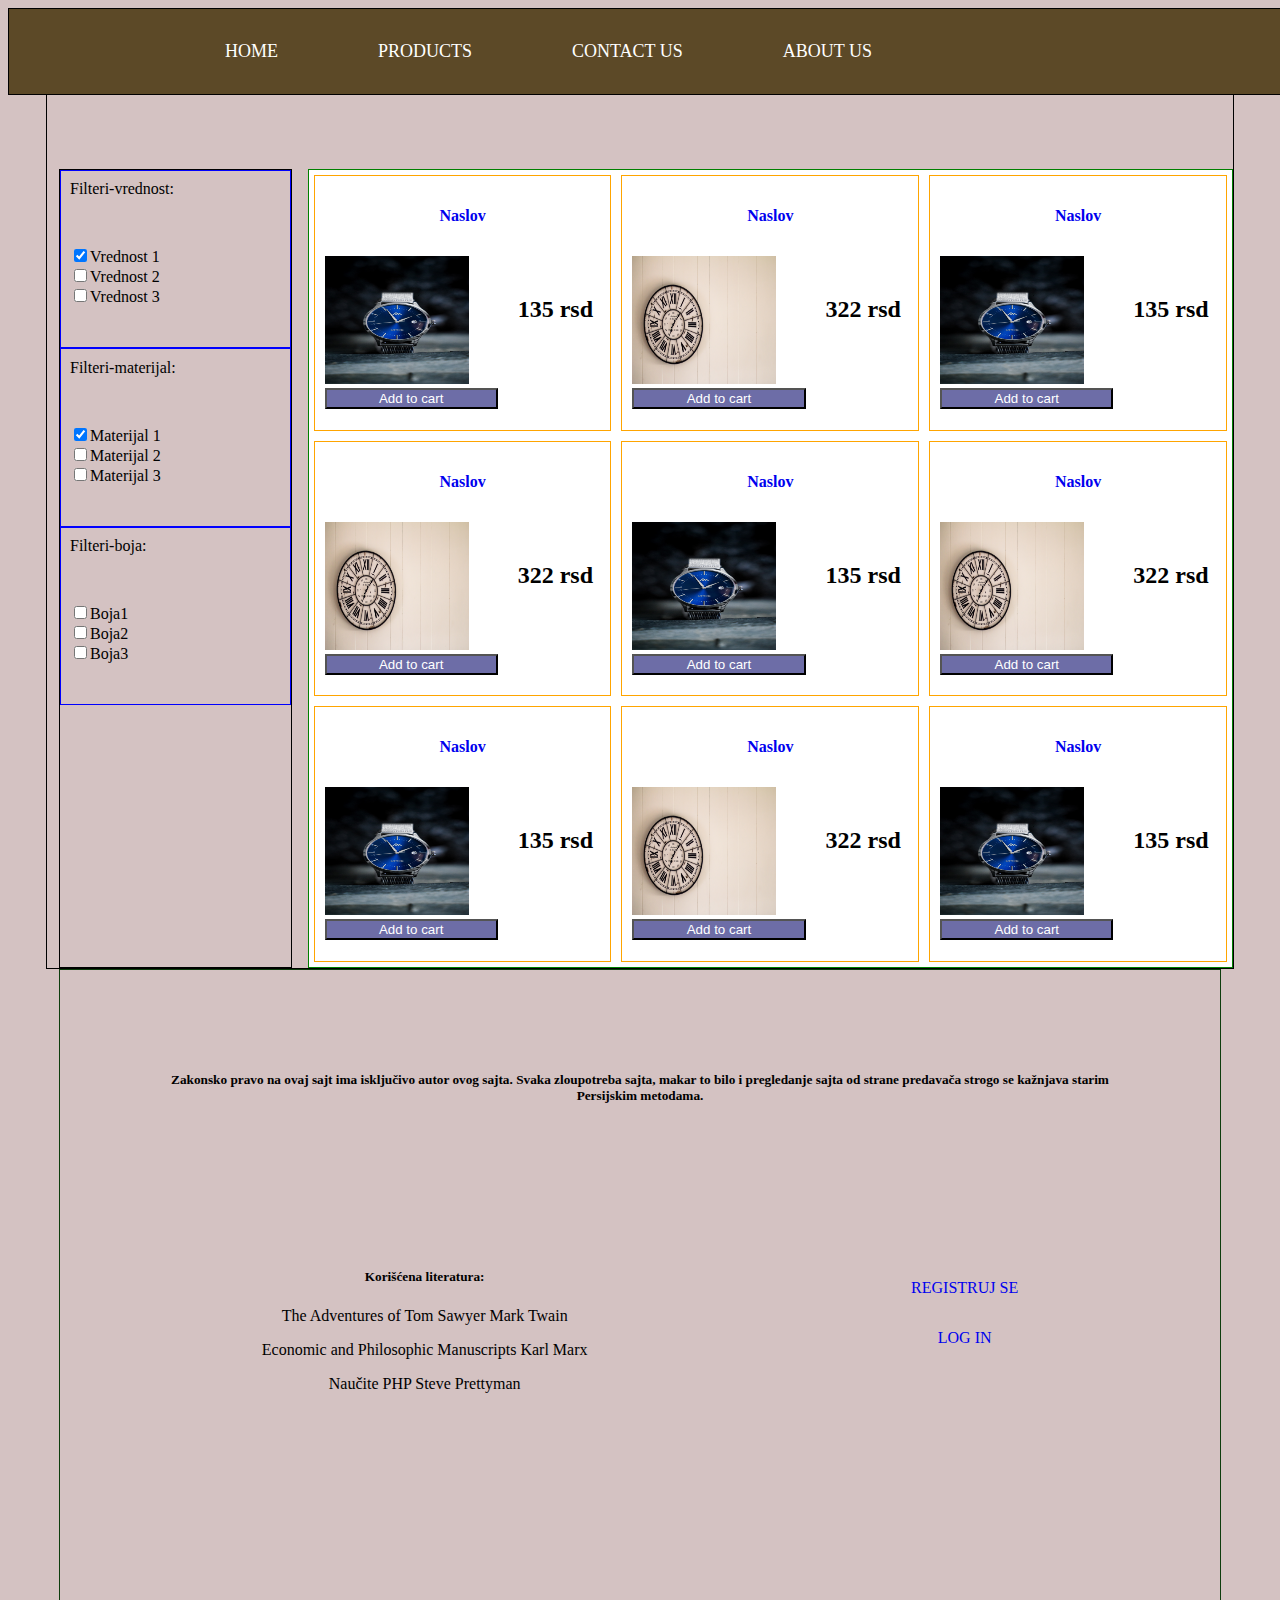
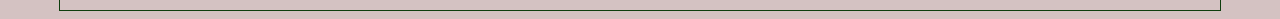
<file: hw12/Zadatak5/index.html>
<!DOCTYPE html>
<html lang="sr">
<head>
    <meta charset="UTF-8">
    <meta name="viewport" content="width=device-width, initial-scale=1.0">
    <title>Products</title>
    <link rel="stylesheet" href="public/theme/css/products.css">
</head>
<body>
    <span id="navigation"><img src="public/theme/img/nav.jpg" alt= "Navogacija"></span>
    <header>
        <ul>
            <li><a href="index.html" class="headerLinkNames">HOME</a></li>
            <li><a href="products.html" class="headerLinkNames">PRODUCTS</a></li>
            <li><a href="contact-us.html" class="headerLinkNames">CONTACT US</a></li>
            <li><a href="about-us.html" class="headerLinkNames">ABOUT US</a></li>
        </ul>
    </header>
    <span id="home"></span>
    <span id="filters"><h5>Filteri</h5></span>
    <section id="container">
        <aside>
            <div class="filter-option">
                <label class="filter">Filteri-vrednost:</label>
                <div>
                <label><input type="checkbox" checked>Vrednost 1</label>
                <label><input type="checkbox">Vrednost 2</label>
                <label><input type="checkbox">Vrednost 3</label>
                </div>
            </div>
            <div class="filter-option">
                <label class="filter">Filteri-materijal:</label>
                <div>
                <label><input type="checkbox" checked>Materijal 1</label>
                <label><input type="checkbox">Materijal 2</label>
                <label><input type="checkbox">Materijal 3</label>
                </div>
            </div>
            <div class="filter-option">
                <label class="filter">Filteri-boja:</label>
                <div>
                <label><input type="checkbox">Boja1</label>
                <label><input type="checkbox">Boja2</label>
                <label><input type="checkbox">Boja3</label>
                </div>  
            </div>
        </aside>

        <main>
            <div class="main-div">
                <h4><a href=single-product.html>Naslov</a></h4>
                <a href=single-product.html><img src="public/theme/img/clock.jpg" alt="wrist clock"></a>
                <h5>135 rsd</h5>
                <button>Add to cart</button>
            </div>
            <div class="main-div">
                <h4><a href=single-product.html>Naslov</a></h4>
                <a href=single-product.html><img src="public/theme/img/wall-clock.jpg" alt="wrist clock"></a>
                <h5>322 rsd</h5>
                <button>Add to cart</button>
            </div>
            <div class="main-div">
                <h4><a href=single-product.html>Naslov</a></h4>
                <a href=single-product.html><img src="public/theme/img/clock.jpg" alt="wrist clock"></a>
                <h5>135 rsd</h5>
                <button>Add to cart</button>
            </div>
            <div class="main-div">
                <h4><a href=single-product.html>Naslov</a></h4>
                <a href=single-product.html><img src="public/theme/img/wall-clock.jpg" alt="wrist clock"></a>
                <h5>322 rsd</h5>
                <button>Add to cart</button>
            </div>
            <div class="main-div">
                <h4><a href=single-product.html>Naslov</a></h4>
                <a href=single-product.html><img src="public/theme/img/clock.jpg" alt="wrist clock"></a>
                <h5>135 rsd</h5>
                <button>Add to cart</button>
            </div>
            <div class="main-div">
                <h4><a href=single-product.html>Naslov</a></h4>
                <a href=single-product.html><img src="public/theme/img/wall-clock.jpg" alt="wrist clock"></a>
                <h5>322 rsd</h5>
                <button>Add to cart</button>
            </div>
            <div class="main-div">
                <h4><a href=single-product.html>Naslov</a></h4>
                <a href=single-product.html><img src="public/theme/img/clock.jpg" alt="wrist clock"></a>
                <h5>135 rsd</h5>
                <button>Add to cart</button>
            </div>
            <div class="main-div">
                <h4><a href=single-product.html>Naslov</a></h4>
                <a href=single-product.html><img src="public/theme/img/wall-clock.jpg" alt="wrist clock"></a>
                <h5>322 rsd</h5>
                <button>Add to cart</button>
            </div>
            <div class="main-div">
                <h4><a href=single-product.html>Naslov</a></h4>
                <a href=single-product.html><img src="public/theme/img/clock.jpg" alt="wrist clock"></a>
                <h5>135 rsd</h5>
                <button>Add to cart</button>
            </div>
        </main>
    </section>

    <footer>
        <h5 id="termsOfUse">
            Zakonsko pravo na ovaj sajt ima isključivo autor ovog sajta. Svaka zloupotreba sajta, makar to bilo i pregledanje sajta od strane predavača strogo se kažnjava starim Persijskim metodama.
        </h5>
        <div id="literatura">
            <h5>
                Korišćena literatura:
            </h5>
            <p>
                <quote>The Adventures of Tom Sawyer</quote> Mark Twain
            </p>
            <p>
                <quote>Economic and Philosophic Manuscripts</quote> Karl Marx
            </p>
            <p>
                <quote>Naučite PHP</quote> Steve Prettyman
            </p>
        </div>
        <div>
            <a href=register.html>REGISTRUJ SE</a>
            <a href="#">LOG IN</a>
        </div>
        
    </footer>
</body>
</html>
</file>
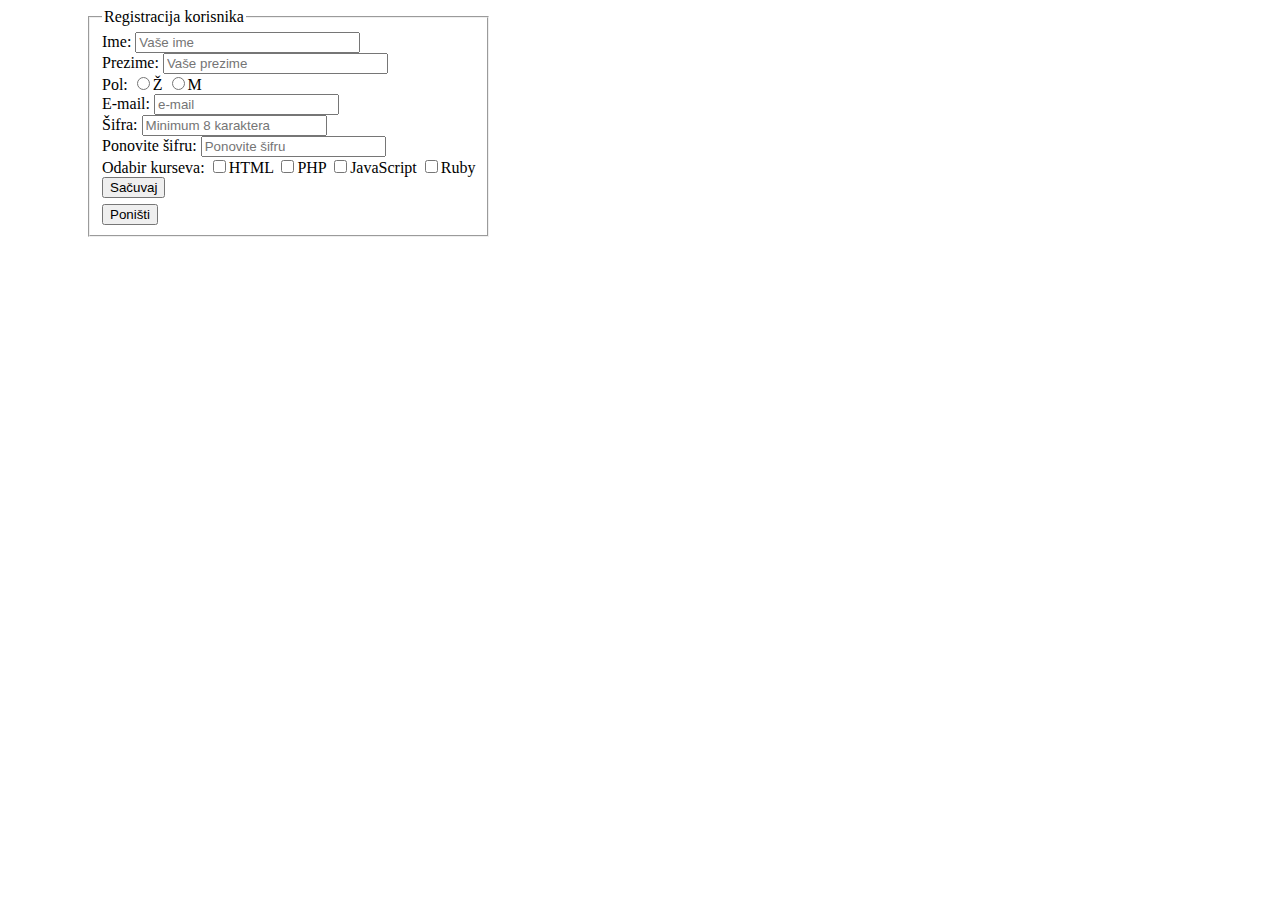
<file: hw11/register.html>
<!DOCTYPE html>
<html lang="sr">
<head>
    <meta charset="UTF-8">
    <meta name="viewport" content="width=device-width, initial-scale=1.0">
    <title>Registracija</title>
</head>
<body>


    <fieldset style="display: inline-block; margin-left:5rem">
        <legend>Registracija korisnika</legend>
            <form action="register.php" method="GET">
                <label for="ime">Ime:</label>
                <input type="text" id="ime" name="ime" placeholder="Vaše ime" minlength="3" maxlength="20" size="25">
                <br>
                <label for="prezime">Prezime:</label>
                <input type="text" id="prezime" name="prezime" placeholder="Vaše prezime" minlength="3" maxlength="20" size="25">
                <br>
                <label for="pol">Pol:</label>
                <input type="radio" name="pol[]" value="female">Ž
                <input type="radio" name="pol[]" value="male">M
                <br>
                <label for="email">E-mail:</label>
                <input type="email" name="email" placeholder="e-mail" id="email">
                <br>
                <label for="pass">Šifra:</label>
                <input type="password" id="pass" name="password" placeholder="Minimum 8 karaktera" minlength="8">
                <br>
                <label for="repeat">Ponovite šifru:</label>
                <input type="password" id="repeat" name="repeat" placeholder="Ponovite šifru">
                <br>
                <label for="chackbox">Odabir kurseva:</label>
                <input type="checkbox" value="html" name="chackbox[]">HTML
                <input type="checkbox" value="php" name="chackbox[]">PHP
                <input type="checkbox" value="javascript" name="chackbox[]">JavaScript
                <input type="checkbox" value="ruby" name="chackbox[]">Ruby
                <br>
                <button type="submit" value="submit">Sačuvaj</button>
                <br>
                <button type="reset" value="reset" style="margin-top:0.5em;">Poništi</button>
            </form>
    </fieldset>


</body>
</html>
</file>
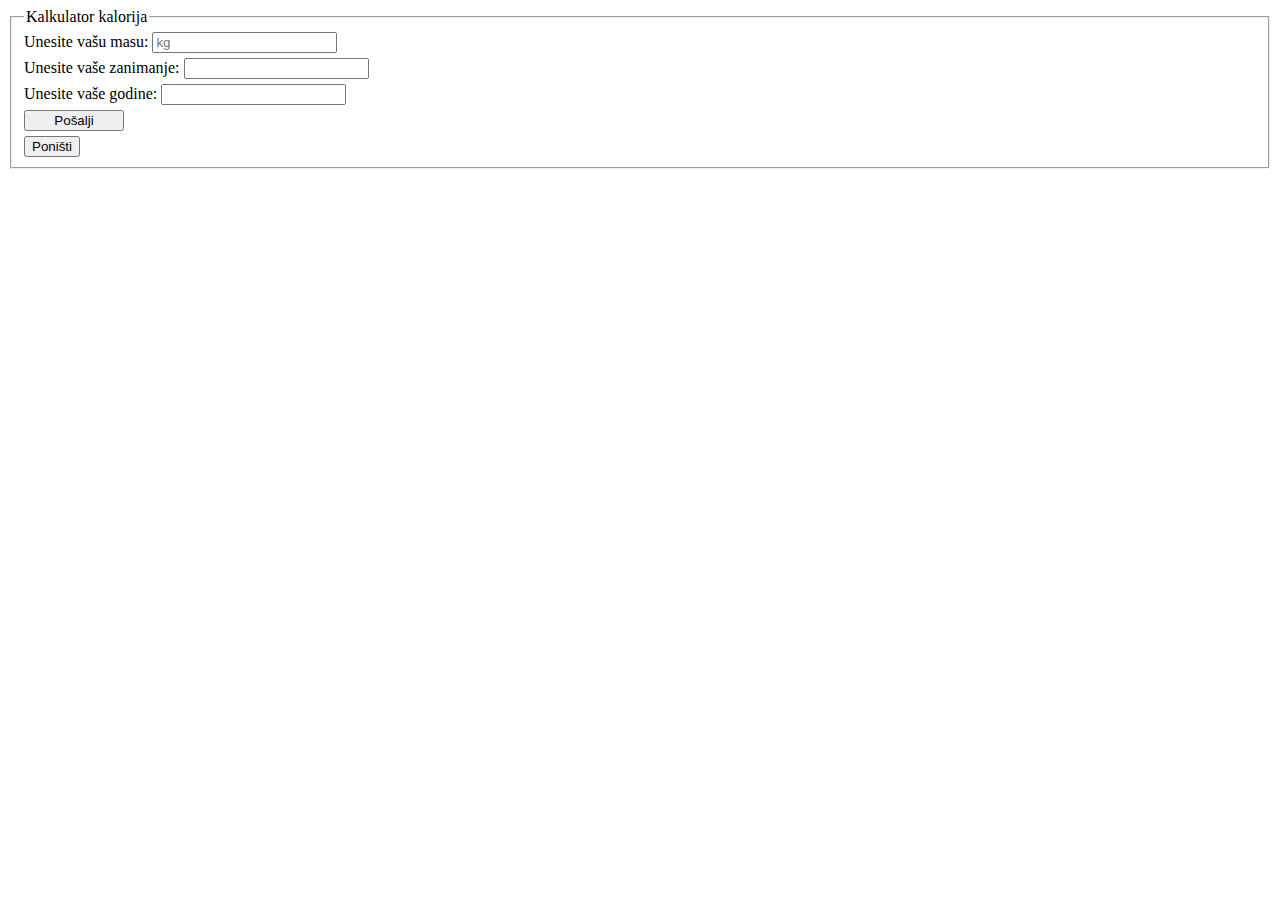
<file: hw12/zadatak1.html>
<!DOCTYPE html>
<html lang="sr">
<head>
    <meta charset="UTF-8">
    <meta name="viewport" content="width=device-width, initial-scale=1.0">
    <title>Zadatak 1</title>
</head>
<body>
    <fieldset>
        <legend>Kalkulator kalorija</legend>
        <form action="zadatak1.php" method="POST">
            <label>Unesite vašu masu:
                <input type="number" name="tezina" max="250" size="3" placeholder="kg">
            </label>
            <br>
            <label>Unesite vaše zanimanje: 
                <input style="margin:5px 0px;" type="text" name="aktivnost">
            </label>
            <br>
            <label>Unesite vaše godine: 
                <input type="number" max="130" size="3" name="godine">
            </label>
            <br>
            <input type="submit" value="Pošalji" style="width:100px; margin:5px 0px">
            <br>
            <input type="reset" value="Poništi">
        </form>
    </fieldset>
</body>
</html>
</file>
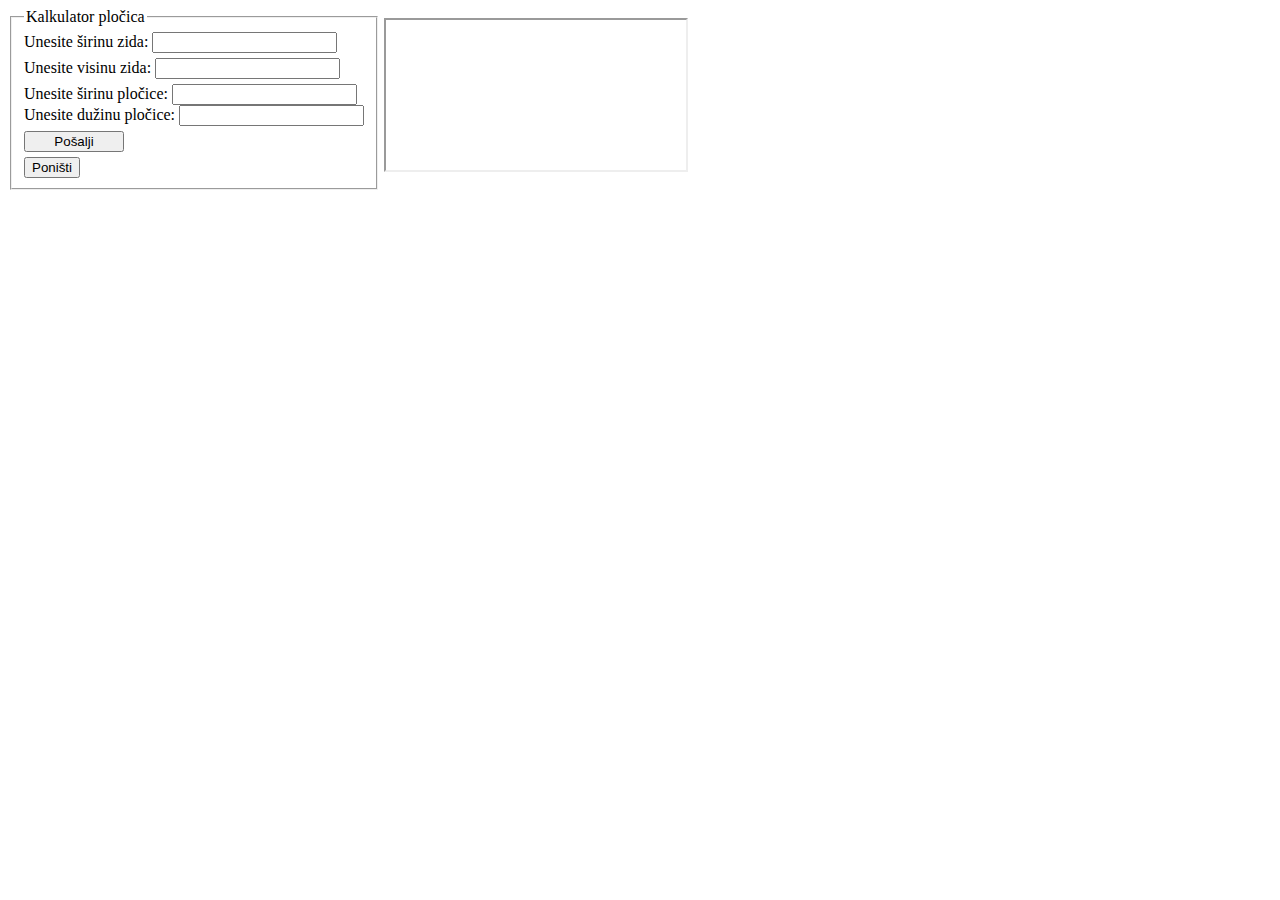
<file: hw12/zadatak2.html>
<!DOCTYPE html>
<html lang="en">
<head>
    <meta charset="UTF-8">
    <meta name="viewport" content="width=device-width, initial-scale=1.0">
    <title>Kalkulator pločica</title>
</head>
<body>
    <fieldset style="display:inline-block">
        <legend>Kalkulator pločica</legend>
        <form action="zadatak2.php" method="POST" target="plocice">
            <label>Unesite širinu zida: 
                <input type="number" name="szida">
            </label>
            <br>
            <label>Unesite visinu zida:
                <input style="margin:5px 0px;" type="number" name="vzida">
            </label>
            <br>
            <label>Unesite  širinu pločice:
                <input type="number" name="splocice">
            </label>
            <br>
            <label>Unesite dužinu pločice:
                <input type="number" name="dplocice">
            </label>
            <br>
            <input type="submit" value="Pošalji" style="width:100px; margin:5px 0px">
            <br>
            <input type="reset" value="Poništi">
        </form>
    </fieldset>
    <iframe name="plocice">

    </iframe>
</body>
</html>
</file>
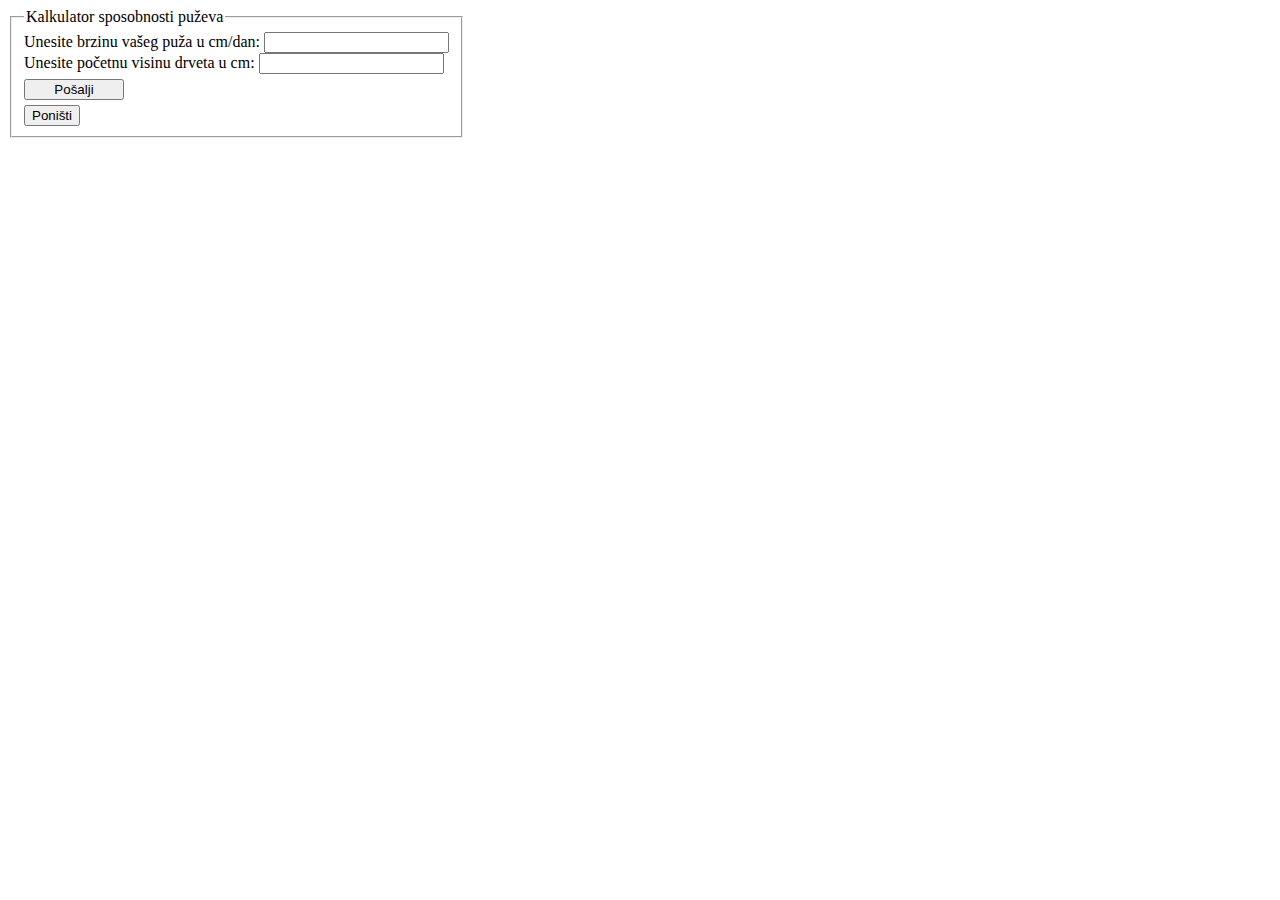
<file: hw12/zadatak4.html>
<!DOCTYPE html>
<html lang="sr">
<head>
    <meta charset="UTF-8">
    <meta name="viewport" content="width=device-width, initial-scale=1.0">
    <title>Zadatak 4 - Puž</title>
</head>
<body>
    <fieldset style="display:inline-block">
        <legend>Kalkulator sposobnosti puževa</legend>
        <form action="zadatak4.php" method="POST">
                    <label>Unesite brzinu vašeg puža u cm/dan:
                        <input type="number" name="puz" size="5">
                    </label>
                    <br>
                    <label>Unesite početnu visinu drveta u cm:
                        <input type="number" name="drvo" size="10">
                    </label>
                    <br>
                    <input type="submit" value="Pošalji" style="width:100px; margin:5px 0px">
                    <br>
                    <input type="reset" value="Poništi">
        </form>
    </fieldset>
</body>
</html>
</file>
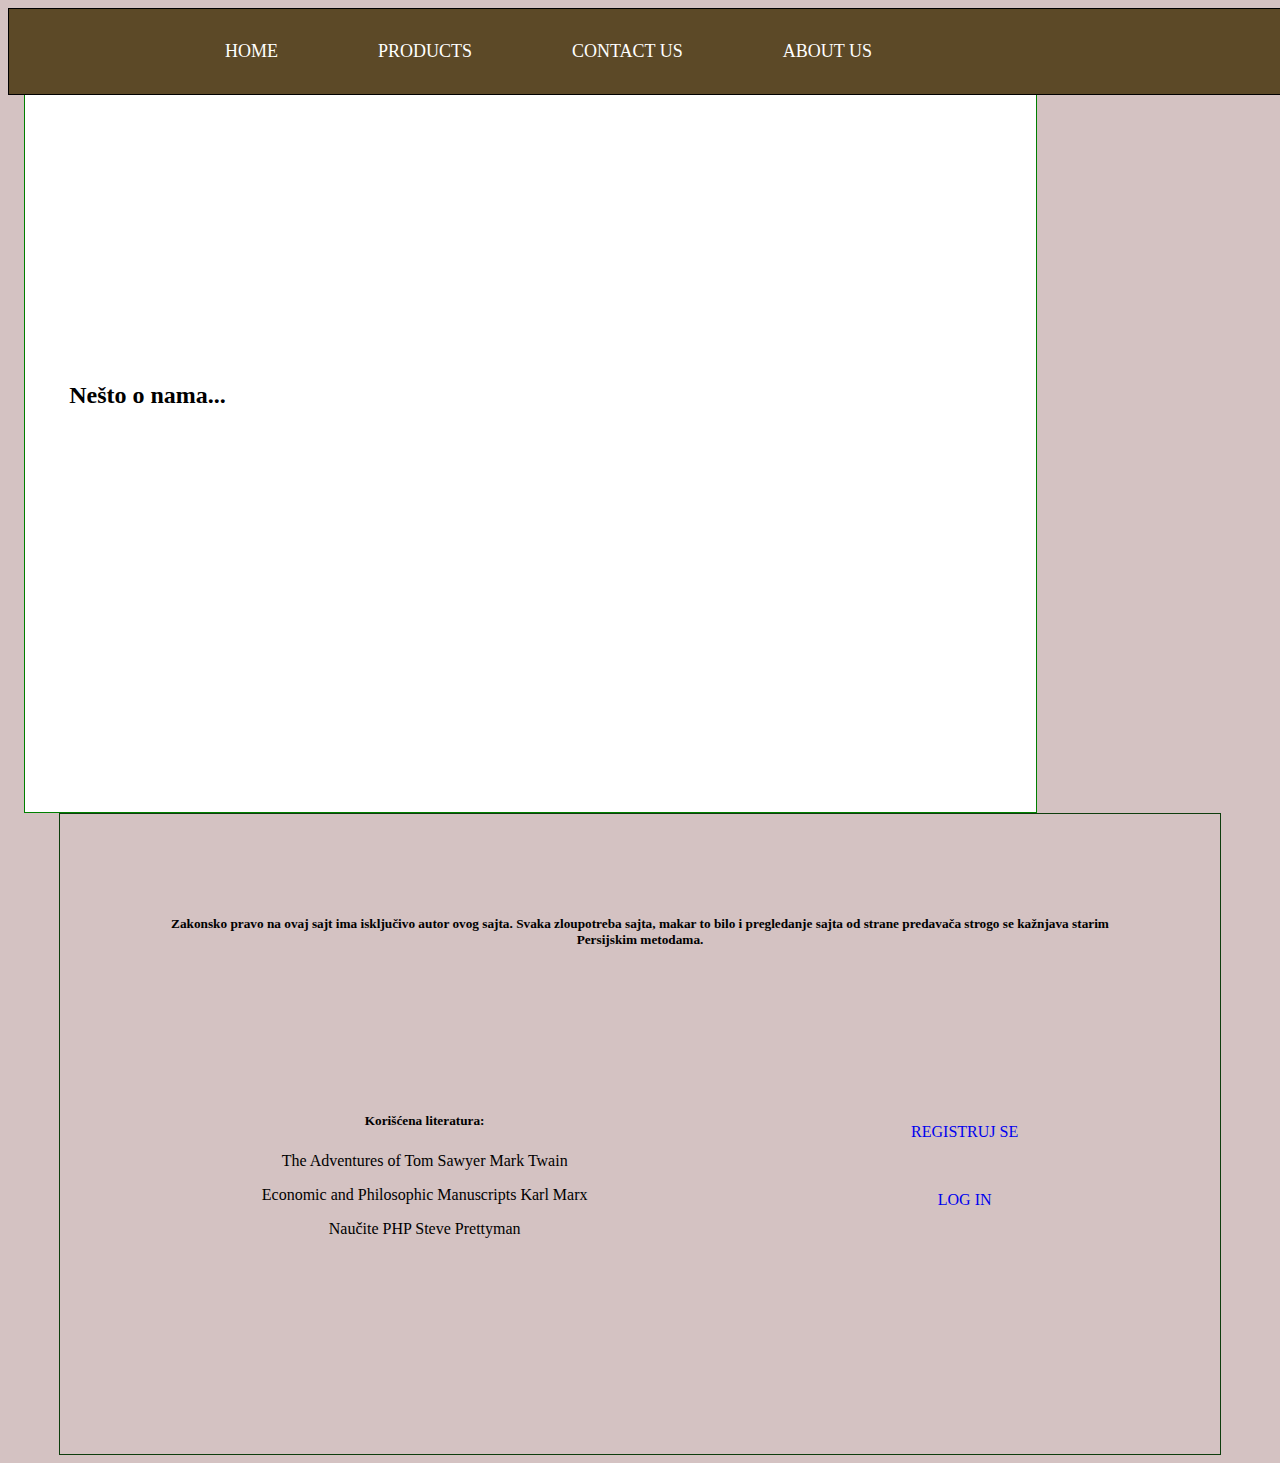
<file: hw12/Zadatak5/about-us.html>
<!DOCTYPE html>
<html lang="sr">
<head>
    <meta charset="UTF-8">
    <meta name="viewport" content="width=device-width, initial-scale=1.0">
    <title>Products</title>
    <link rel="stylesheet" href="public/theme/css/products.css">
</head>
<body>
    <span id="navigation"><img src="public/theme/img/nav.jpg" alt= "Navogacija"></span>
    <header>
        <ul>
            <li><a href="index.html" class="headerLinkNames">HOME</a></li>
            <li><a href="products.html" class="headerLinkNames">PRODUCTS</a></li>
            <li><a href="contact-us.html" class="headerLinkNames">CONTACT US</a></li>
            <li><a href="about-us.html" class="headerLinkNames">ABOUT US</a></li>
        </ul>
    </header>

    <main>
        <section id="section-o-nama">
            <h2>Nešto o nama...</h2>
        </section>
    </main>

    <footer>
        <h5 id="termsOfUse">
            Zakonsko pravo na ovaj sajt ima isključivo autor ovog sajta. Svaka zloupotreba sajta, makar to bilo i pregledanje sajta od strane predavača strogo se kažnjava starim Persijskim metodama.
        </h5>
        <div id="literatura">
            <h5>
                Korišćena literatura:
            </h5>
            <p>
                <quote>The Adventures of Tom Sawyer</quote> Mark Twain
            </p>
            <p>
                <quote>Economic and Philosophic Manuscripts</quote> Karl Marx
            </p>
            <p>
                <quote>Naučite PHP</quote> Steve Prettyman
            </p>
        </div>
        <div>
            <a href=register.html>REGISTRUJ SE</a>
            <br>
            <a href="#">LOG IN</a>
        </div>
        
    </footer>
</body>
</html>
</file>
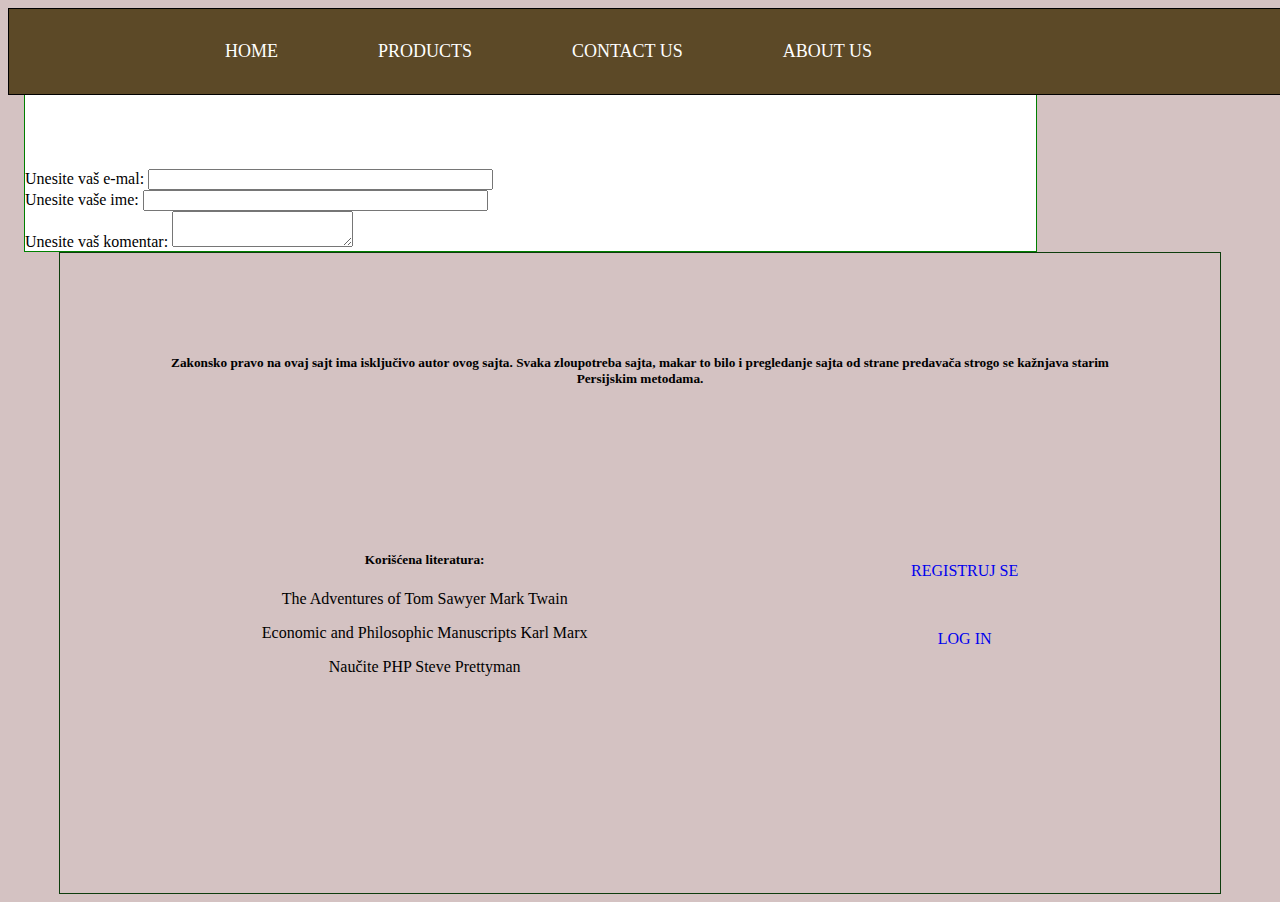
<file: hw12/Zadatak5/contact-us.html>
<!DOCTYPE html>
<html lang="sr">
<head>
    <meta charset="UTF-8">
    <meta name="viewport" content="width=device-width, initial-scale=1.0">
    <title>Products</title>
    <link rel="stylesheet" href="public/theme/css/products.css">
</head>
<body>
    <span id="navigation"><img src="public/theme/img/nav.jpg" alt= "Navogacija"></span>
    <header>
        <ul>
            <li><a href="index.html" class="headerLinkNames">HOME</a></li>
            <li><a href="products.html" class="headerLinkNames">PRODUCTS</a></li>
            <li><a href="contact-us.html" class="headerLinkNames">CONTACT US</a></li>
            <li><a href="about-us.html" class="headerLinkNames">ABOUT US</a></li>
        </ul>
    </header>

    <main id="contact-us">
        <form>
            <label>Unesite vaš e-mal:
                <input type="email" size="40">
            </label>
            <br>
            <label>Unesite vaše ime:
                <input type="text" size="40">
            </label>
            <br>
            <label>Unesite vaš komentar:
                <textarea width="300px" height="200px"></textarea>
            </label>
        </form>
    </main>

    <footer>
        <h5 id="termsOfUse">
            Zakonsko pravo na ovaj sajt ima isključivo autor ovog sajta. Svaka zloupotreba sajta, makar to bilo i pregledanje sajta od strane predavača strogo se kažnjava starim Persijskim metodama.
        </h5>
        <div id="literatura">
            <h5>
                Korišćena literatura:
            </h5>
            <p>
                <quote>The Adventures of Tom Sawyer</quote> Mark Twain
            </p>
            <p>
                <quote>Economic and Philosophic Manuscripts</quote> Karl Marx
            </p>
            <p>
                <quote>Naučite PHP</quote> Steve Prettyman
            </p>
        </div>
        <div>
            <a href=register.html>REGISTRUJ SE</a>
            <br>
            <a href="#">LOG IN</a>
        </div>
        
    </footer>
</body>
</html>
</file>
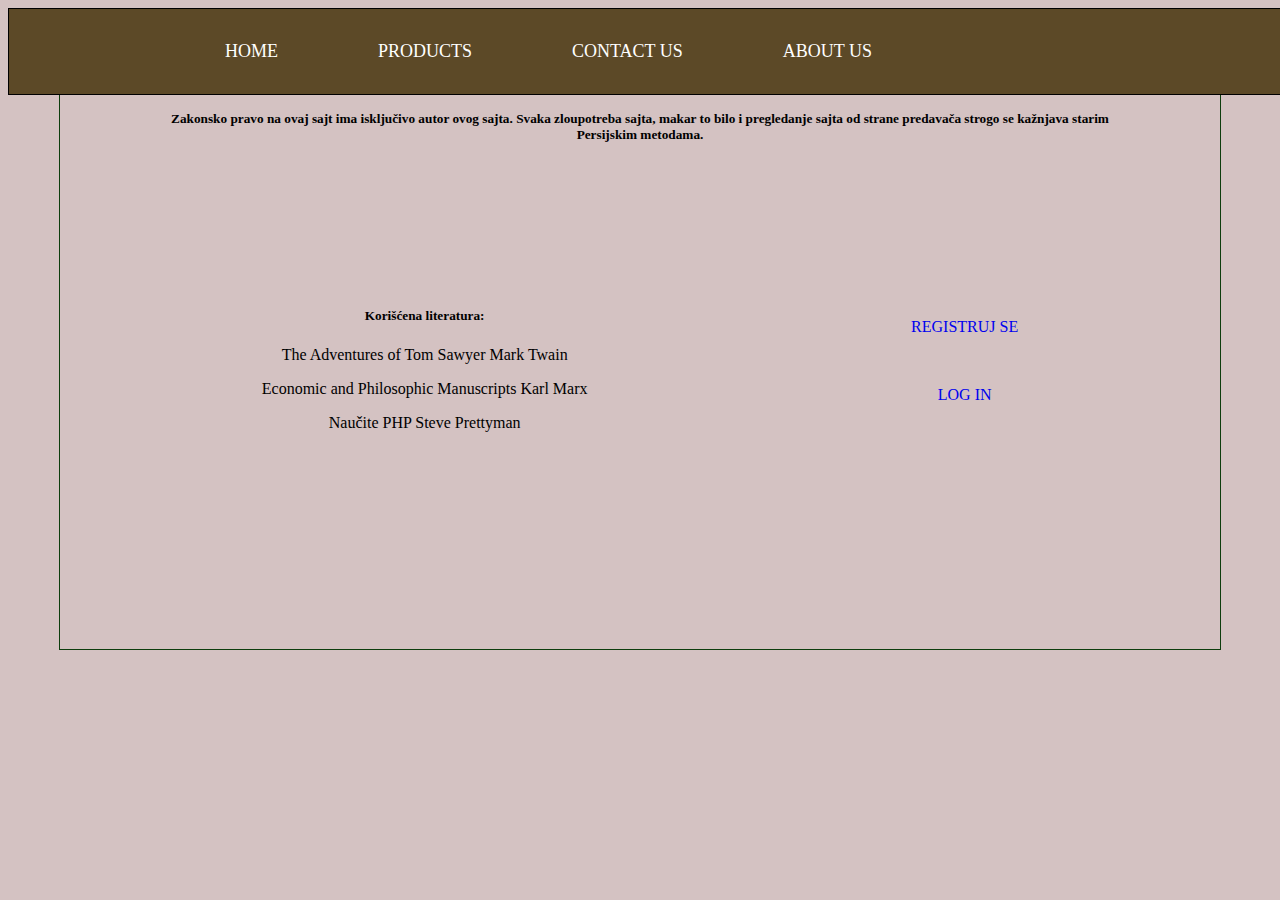
<file: hw12/Zadatak5/products.html>
<!DOCTYPE html>
<html lang="sr">
<head>
    <meta charset="UTF-8">
    <meta name="viewport" content="width=device-width, initial-scale=1.0">
    <title>Products</title>
    <link rel="stylesheet" href="public/theme/css/products.css">
</head>
<body>
    <span id="navigation"><img src="public/theme/img/nav.jpg" alt= "Navogacija"></span>
    <header>
        <ul>
            <li><a href="index.html" class="headerLinkNames">HOME</a></li>
            <li><a href="products.html" class="headerLinkNames">PRODUCTS</a></li>
            <li><a href="contact-us.html" class="headerLinkNames">CONTACT US</a></li>
            <li><a href="about-us.html" class="headerLinkNames">ABOUT US</a></li>
        </ul>
    </header>

    <footer>
        <h5 id="termsOfUse">
            Zakonsko pravo na ovaj sajt ima isključivo autor ovog sajta. Svaka zloupotreba sajta, makar to bilo i pregledanje sajta od strane predavača strogo se kažnjava starim Persijskim metodama.
        </h5>
        <div id="literatura">
            <h5>
                Korišćena literatura:
            </h5>
            <p>
                <quote>The Adventures of Tom Sawyer</quote> Mark Twain
            </p>
            <p>
                <quote>Economic and Philosophic Manuscripts</quote> Karl Marx
            </p>
            <p>
                <quote>Naučite PHP</quote> Steve Prettyman
            </p>
        </div>
        <div>
            <a href=register.html>REGISTRUJ SE</a>
            <br>
            <a href="#">LOG IN</a>
        </div>
        
    </footer>
</body>
</html>
</file>
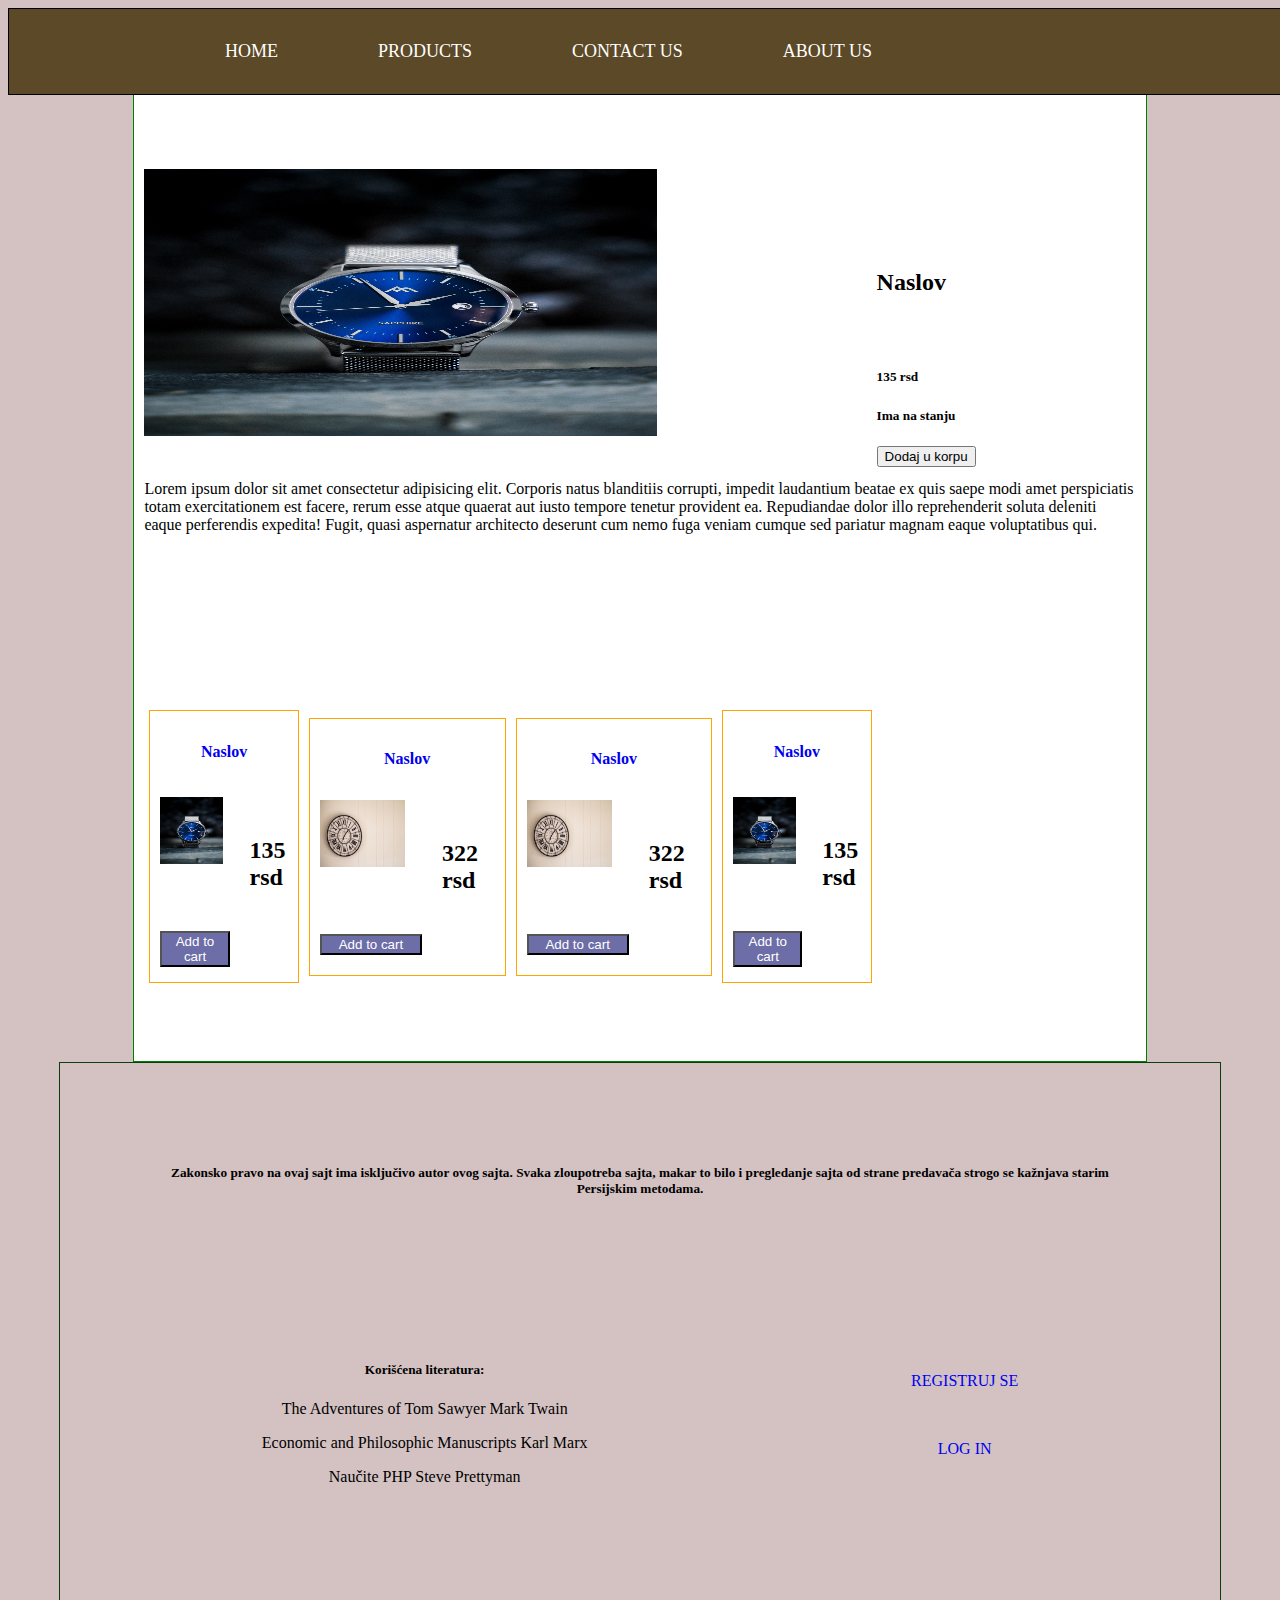
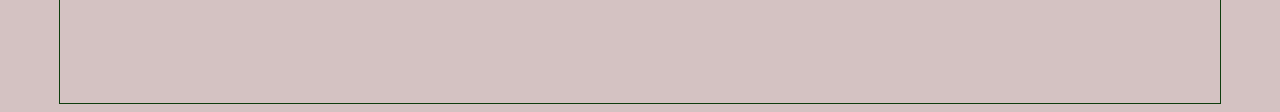
<file: hw12/Zadatak5/single-product.html>
<!DOCTYPE html>
<html lang="sr">
<head>
    <meta charset="UTF-8">
    <meta name="viewport" content="width=device-width, initial-scale=1.0">
    <title>Products</title>
    <link rel="stylesheet" href="public/theme/css/products.css">
</head>
<body>
    <span id="navigation"><img src="public/theme/img/nav.jpg" alt= "Navogacija"></span>
    <header>
        <ul>
            <li><a href="index.html" class="headerLinkNames">HOME</a></li>
            <li><a href="products.html" class="headerLinkNames">PRODUCTS</a></li>
            <li><a href="contact-us.html" class="headerLinkNames">CONTACT US</a></li>
            <li><a href="about-us.html" class="headerLinkNames">ABOUT US</a></li>
        </ul>
    </header>

    <main id="single-product">
        <div class="single-product-container">
            <img src="public/theme/img/clock.jpg" alt="wrist clock">
            <h2>Naslov</h2>
            <div class="single-product-cene">
                <h5>135 rsd</h5>
                <h5>Ima na stanju</h5>
                <button>Dodaj u korpu</button>
            </div>
            <div id="single-product-description">
                <p>Lorem ipsum dolor sit amet consectetur adipisicing elit. Corporis natus blanditiis corrupti, impedit laudantium beatae ex quis saepe modi amet perspiciatis totam exercitationem est facere, rerum esse atque quaerat aut iusto tempore tenetur provident ea. Repudiandae dolor illo reprehenderit soluta deleniti eaque perferendis expedita! Fugit, quasi aspernatur architecto deserunt cum nemo fuga veniam cumque sed pariatur magnam eaque voluptatibus qui.</p>
            </div>
            <div id="single-product-related-products">
                <div class="main-div">
                    <h4><a href=single-product.html>Naslov</a></h4>
                    <a href=single-product.html><img src="public/theme/img/clock.jpg" alt="wrist clock"></a>
                    <h5>135 rsd</h5>
                    <button>Add to cart</button>
                </div>
                <div class="main-div">
                    <h4><a href=single-product.html>Naslov</a></h4>
                    <a href=single-product.html><img src="public/theme/img/wall-clock.jpg" alt="wrist clock"></a>
                    <h5>322 rsd</h5>
                    <button>Add to cart</button>
                </div>
                <div class="main-div">
                    <h4><a href=single-product.html>Naslov</a></h4>
                    <a href=single-product.html><img src="public/theme/img/wall-clock.jpg" alt="wrist clock"></a>
                    <h5>322 rsd</h5>
                    <button>Add to cart</button>
                </div>
                <div class="main-div">
                    <h4><a href=single-product.html>Naslov</a></h4>
                    <a href=single-product.html><img src="public/theme/img/clock.jpg" alt="wrist clock"></a>
                    <h5>135 rsd</h5>
                    <button>Add to cart</button>
                </div>
            </div>
        </div>
        
    </main>

    <footer>
        <h5 id="termsOfUse">
            Zakonsko pravo na ovaj sajt ima isključivo autor ovog sajta. Svaka zloupotreba sajta, makar to bilo i pregledanje sajta od strane predavača strogo se kažnjava starim Persijskim metodama.
        </h5>
        <div id="literatura">
            <h5>
                Korišćena literatura:
            </h5>
            <p>
                <quote>The Adventures of Tom Sawyer</quote> Mark Twain
            </p>
            <p>
                <quote>Economic and Philosophic Manuscripts</quote> Karl Marx
            </p>
            <p>
                <quote>Naučite PHP</quote> Steve Prettyman
            </p>
        </div>
        <div>
            <a href=register.html>REGISTRUJ SE</a>
            <br>
            <a href="#">LOG IN</a>
        </div>
        
    </footer>
</body>
</html>
</file>
<file: hw12/Zadatak5/public/theme/css/products.css>
img{
    width:9rem;
    height:8rem;
}
body{
    background-color: rgb(212, 194, 194);
}
li{
    list-style-type: none;
    display: inline-block;
    padding:1rem 3rem;
    font-size: large;
    cursor: pointer;
}
header{
    display:inline-block;
    position:fixed;
    width:100vw;
    border:1px solid black;
    padding:0% 10%;
    background-color: rgb(92, 73, 39);
    color:white;
    z-index: 10;
}
section#container{
    display: flex;
    padding-top:10rem;
    border:1px solid black;
    margin:0 3%;
}
aside{
    width:20%;
    margin-left:1%;
    display:flex;
    flex-direction: column;
    border:1px solid black;
}
.filter-option{
    border:1px solid blue;
    padding:4%;
}
.filter-option div{
    display:flex;
    flex-direction: column;
    padding-top:3rem;
    padding-bottom: 2rem;

}
main{
    background-color: white;
    display:grid;
    grid-template-columns: auto auto auto;
    width:80%;
    border:1px solid green;
    margin-left:1rem;
}
.main-div{
    display:grid;
    grid-template-columns: 70% auto;
    grid-template-rows: 30% auto auto;
    margin:5px;
    border:1px orange solid;
    padding:8px; 
    align-content: space-around;
    padding:10px;
}
img{
    grid-row-start: 2;
    grid-row-end: 4;
}
.main-div h4{
    text-align: center;
    grid-column-start: 1;
    grid-column-end: 3;
}
.main-div h5{
    font-size: 1.5em;
}
.main-div button{
    margin:0px 20px 20px 0px;
    background-color:rgb(109, 109, 167);
    color:white;
}
.main-div button:hover, footer button:hover{
    background-color: rgb(43, 38, 38);
    cursor: pointer;
}
footer{
    margin:auto;
    width:94%;
    height:30rem;
    border:1px solid rgb(13, 61, 13);
}
footer h2{
    font-size:5em;
    text-align: center;
}
footer button{
    float:right;
    width:12em;
    height:6em;
    margin-top:13%;
    background-color:rgb(109, 109, 167);
}
footer button a{
    text-decoration:none;
    font-size: 2em;
    color:white;
}

#navigation, #filters {
    display:none;
}

/* Nadobradnja za zadatak 12 */
header ul li a{
    text-decoration: none;
    color:white;
}
footer{
    display:flex;
    max-width:1000px;
    text-align: center;
    padding:5em;
    column-gap: 5em;
    justify-content: space-between;
    flex-wrap: wrap;
}
footer #termsOfUse, footer div{
    flex-grow: 1;
}
footer:last-child a{
    display: block;
    text-decoration: none;
    margin-top: 2em;
}
#section-o-nama{
    height:50vh;
    width:80%;
    padding-top:80%;
    margin:auto;
}
#contact-us{
    padding-top:10em;
}
#contact-us label{
    display: inline-block;
    text-align: center;
}

.main-div h4 a{
    text-decoration: none;
}

/* single product stranica */
#single-product{
    padding-top:10em;
    margin:auto;

}
.single-product-container{
    margin:0 10px;
    display:grid;
    grid-template-columns: auto auto;
    grid-template-rows: 20% 40% 10% 30%; 
}
.single-product-container img{
    grid-column:1/2;
    grid-row:1/3;
    width:70%;
    height:50%;
}
.single-product-container h2{
    grid-column-start:2;
    grid-column-end:3;
    grid-row-start:1;
    grid-row-end:2;
    padding-top:5rem;
}
#single-product-description{
    grid-column-start:1;
    grid-column-end: 5;
    grid-row-start:3;
    grid-row-end: 4;
    margin-top:-15rem;
}
.single-product-cene{
    grid-column-start:2;
    grid-row-start:2;
    grid-row-end:3;
    margin-right:10rem;
}
#single-product-related-products{
    margin-top:-10rem;
    grid-row-start:4;
    grid-row-end:5;
    display:flex;
    align-items:center;
}
/*kraj single product stranice */

/* Zavrsena nadogradnja za zadatak 12 */

@media only screen and (max-width:390px){
    *{
    margin:0px;
    padding:0px;
    border:0px;
    box-sizing: border-box;
    }
    header{
        display:block;
        text-align:center;
        width:96vw;
        margin:auto;
        position:static;
        display:none
    }
    section{
        display:inline-flex;
        width:96vw;
        margin:auto;
        flex-direction: column;     
    }
    footer{
        display:block;
        width:96vw;
        margin:auto;
    }


    aside{
        margin-top: -160px;
        width:100%;
        display:none;
        flex-direction: row;
        margin-left: -20px;
        border:0px white;

    }
    aside div{
        width:100%;
        max-width: 380px;
        display:inline-block;
    }
    .filter-option{
        margin-right: 10px;
        max-width: 380px;
        margin-left: 0px;
        border:0px white;
        border-bottom:1px solid blue;
    }
    label{
        padding-left:20px;
    }
    .filter{
        display:inline-block;
        padding-bottom:0px;
        padding-top: 15px;
    }

    main{
        display:inline-block;
        width:100%;
        margin-left:-2px;
        margin-top:-160px;
    }

    .filter-option{
        width:100%;
        display:inline-block;
        padding:0px;
        margin:5px;
    }
    .main-div{
        display:inline-block;
        width:100%;
    }
    .main-div button{
        width:80px;
        height:30px;
        margin-bottom: -5px;
    }
    footer{
        height:15rem;
    }
    footer button{
        padding-bottom: 15px;
    }
    #navigation{
        display:block;
        float:right;
        clear:both;
    }
    #navigation img{
        width:3rem;
        height:3rem;
        float:right;
        margin-right:1em;
        margin-top: 1em;
        border-radius: 20%;  
    }
    #filters{
        clear: both;
        display:inline-block;
        position:relative;
        margin-top:90px;
        margin-left: 30px;
        margin-bottom: 30px;
    }
    #filters h5{
        border:1px solid black;
        border-radius: 50%;
        background-color:brown;
        color:white;
        width:3rem;
        height:3rem;
        text-align: center;
        padding-top:1em;
    }
}

@media only screen and (min-width:391px) and (max-width:576px){
    header{
        position:static;
        margin-left:0px;
        padding:0% 10%;
        width:77vw;
    }
    section#container{
        display:inline-flex;
        flex-direction: column;
        width:100vw;
        margin:0px;
        padding-top:0px;
        border:none;
    }
    aside{
        margin-left:0px;
        width:96%;
    }
    main{
        grid-template-columns: auto auto;
        width:96%;
        margin-left:0px;
    }
    .main-div{
        display:inline-block;
    }
    main div h5{
        margin-left:10px;
        margin:0px;
    }
    main div button{
        width: 80px;
        height: 30px;
        margin-bottom: -5px;
        box-sizing: border-box;
        margin:0px;
    }
    footer{
        border:none;
    }
    li{
        font-size: 0.7em;
        padding:1rem 0.3rem;
    }
}
@media only screen and (min-width:577px) and (max-width:768px){
    main{
        grid-template-columns: auto auto;
        min-width:490px;
    }
    header{
        display:flex;
        position:static;
        width:92vw;
        padding:0;
        margin-left:21px;
    }
    section#container{
        padding-top:0px;
    }
    main div h5{
        margin-left:10px;
    }
    main{
        width:86%;
        margin-left:0px;
    }
    main div button{
        min-width:60px;
    }
    aside{
        border:none;
        min-width:80px;
        margin-left:0px;
    }
    section#container{border:none;}
    footer{
        border:none;
    }
    li{
        font-size: 0.9em;
        padding:1rem 1.2rem;   
    }
    ul{
        margin:auto;
    }
}
@media only screen and (min-width:769px) and (max-width:922px){
    main{
        grid-template-columns: auto auto;
    }
    header{
        position:static;
        margin-right: 20px;
        padding:0px;
        min-width: 94%;
    }
    section#container{
        padding-top: 10px;
    }
    li{
        font-size: 1em;
        padding:1rem 2rem;   
    }
    ul{
        margin:auto;
        text-align: center;
    }
}
@media only screen and (min-width:923px) and (max-width:1200px){
    header{
        position:static;
        margin-right:20px;
        min-width: 94%;
        padding:0;
    }
    li{
        font-size: 1.1em;
        padding:1rem 1.5rem;   
    }
    ul{
        margin:auto;
        text-align: center;
    }
    section#container{
        padding-top: 15px;
    }
    main{
        grid-template-columns: auto auto;
    }
    main div button{
        width: 90px;
        height: 50px;
    }
}
</file>
